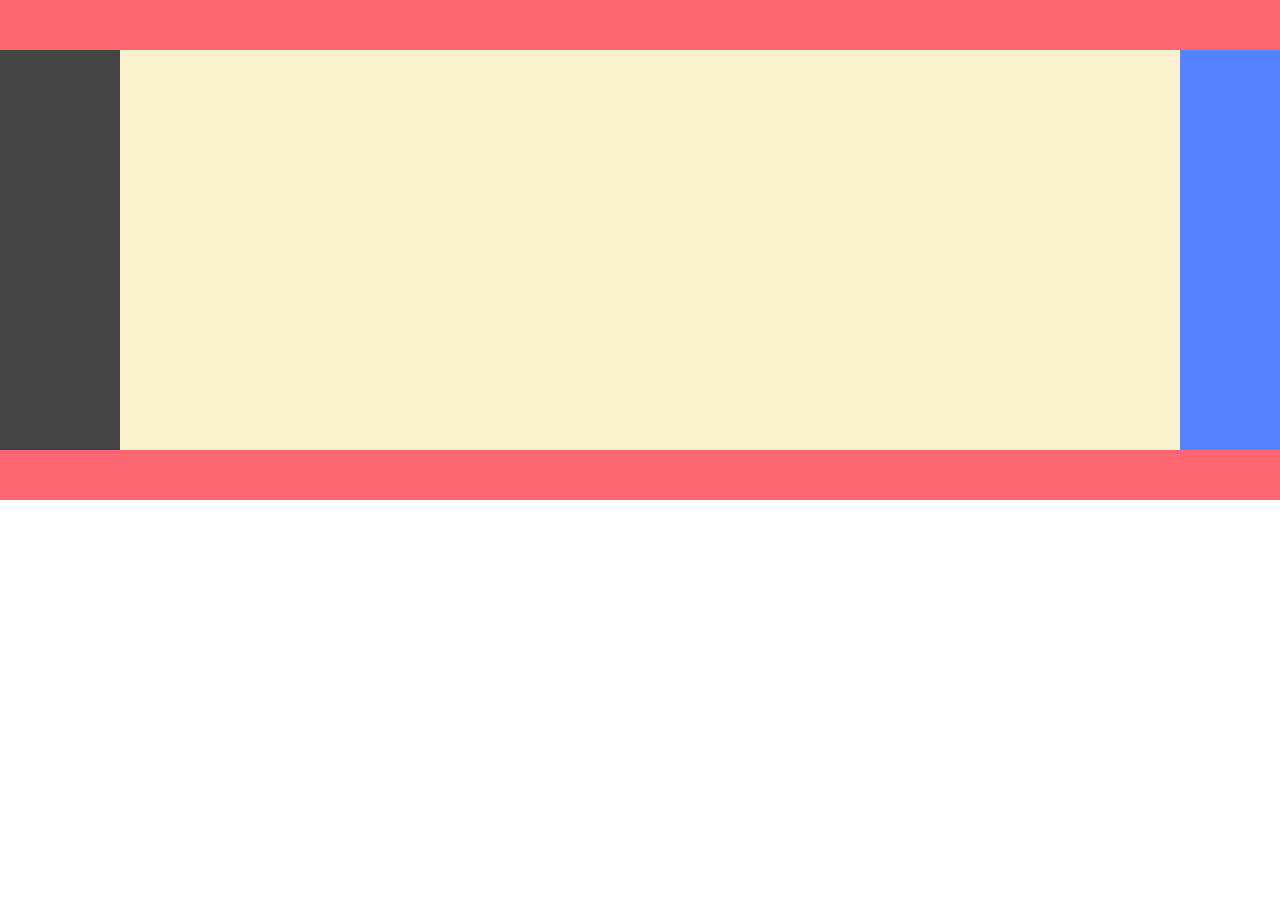
<file: flex布局/PC页面布局/index.html>
<!DOCTYPE html>
<html lang="en">
<head>
    <meta charset="UTF-8">
    <meta name="viewport" content="width=device-width,initial-scale=1.0">
    <meta http-equiv="X-UA-Compatible" content="ie=edge">
    <title>Title</title>
    <link rel="stylesheet" href="style.css">
</head>
<body>
    <header>

    </header>
    <div class="content">
        <aside id="aside"></aside>
        <main></main>
        <nav></nav>
    </div>
    <footer>

    </footer>
</body>
</html>
</file>
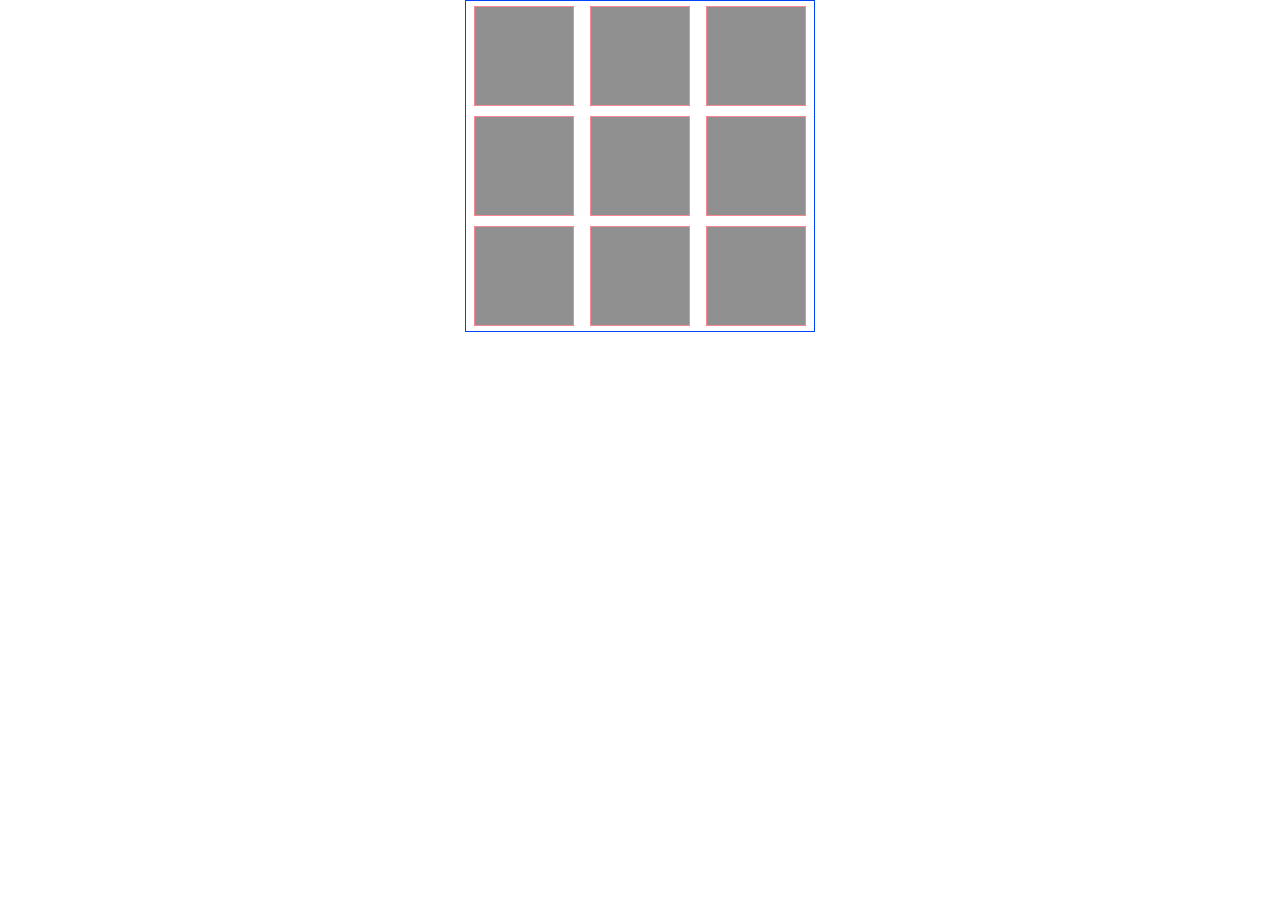
<file: flex布局/产品列表布局/index.html>
<!DOCTYPE html>
<html lang="en">
<head>
    <meta charset="UTF-8">
    <meta name="viewport" content="width=device-width,initial-scale=1.0">
    <meta http-equiv="X-UA-Compatible" content="ie=edge">
    <title>Title</title>
    <link rel="stylesheet" href="style.css">
</head>
<body>
<ul>
    <li></li>
    <li></li>
    <li></li>
    <li></li>
    <li></li>
    <li></li>
    <li></li>
    <li></li>
    <li></li>
</ul>
</body>
</html>
</file>
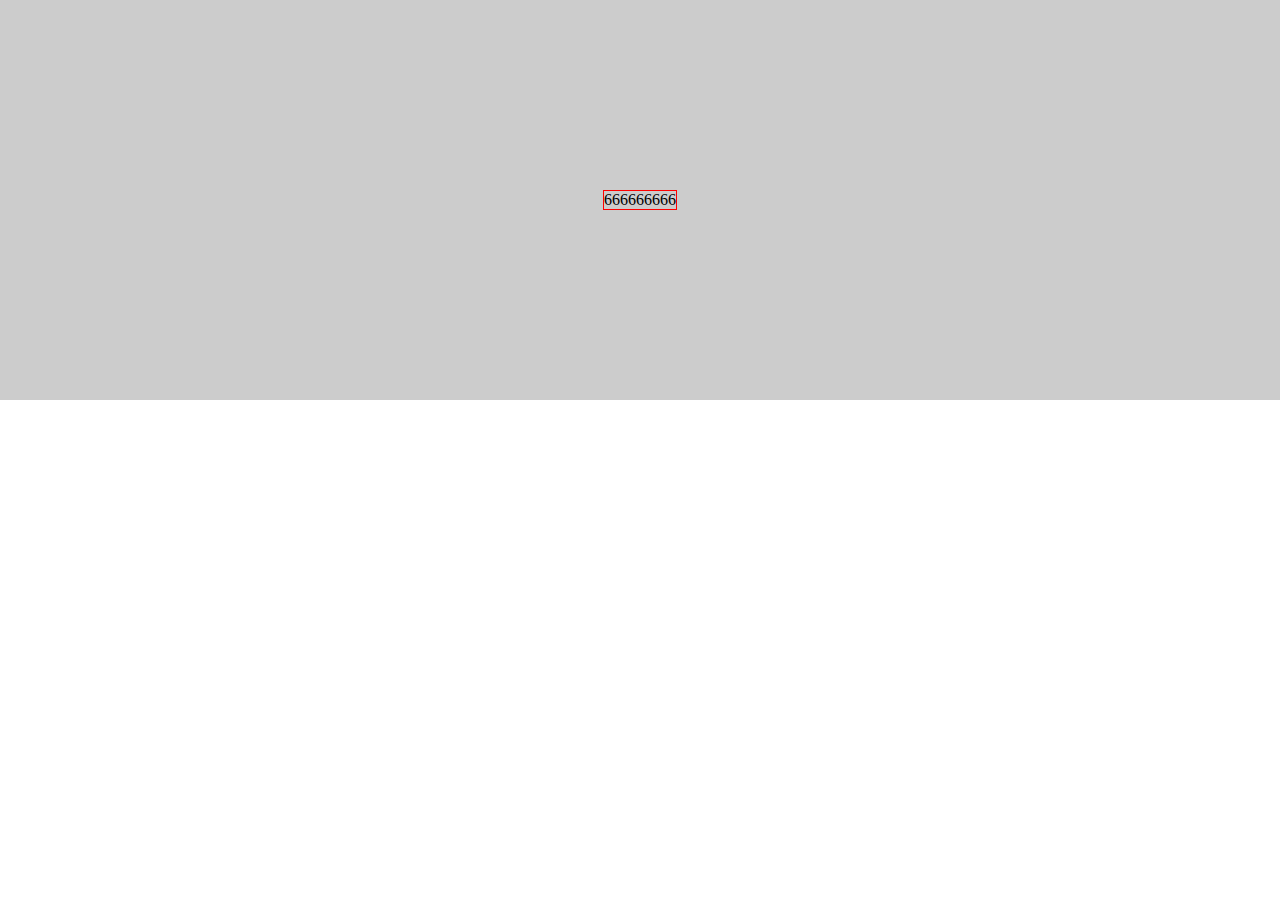
<file: flex布局/完美居中/index.html>
<!DOCTYPE html>
<html lang="en">
<head>
    <meta charset="UTF-8">
    <meta name="viewport" content="width=device-width, initial-scale=1.0">
    <title>Title</title>
    <link rel="stylesheet" href="style.css">
</head>
<body>
<div class="parent">
    <div class="child">
        666666666
    </div>
</div>
</body>
</html>
</file>
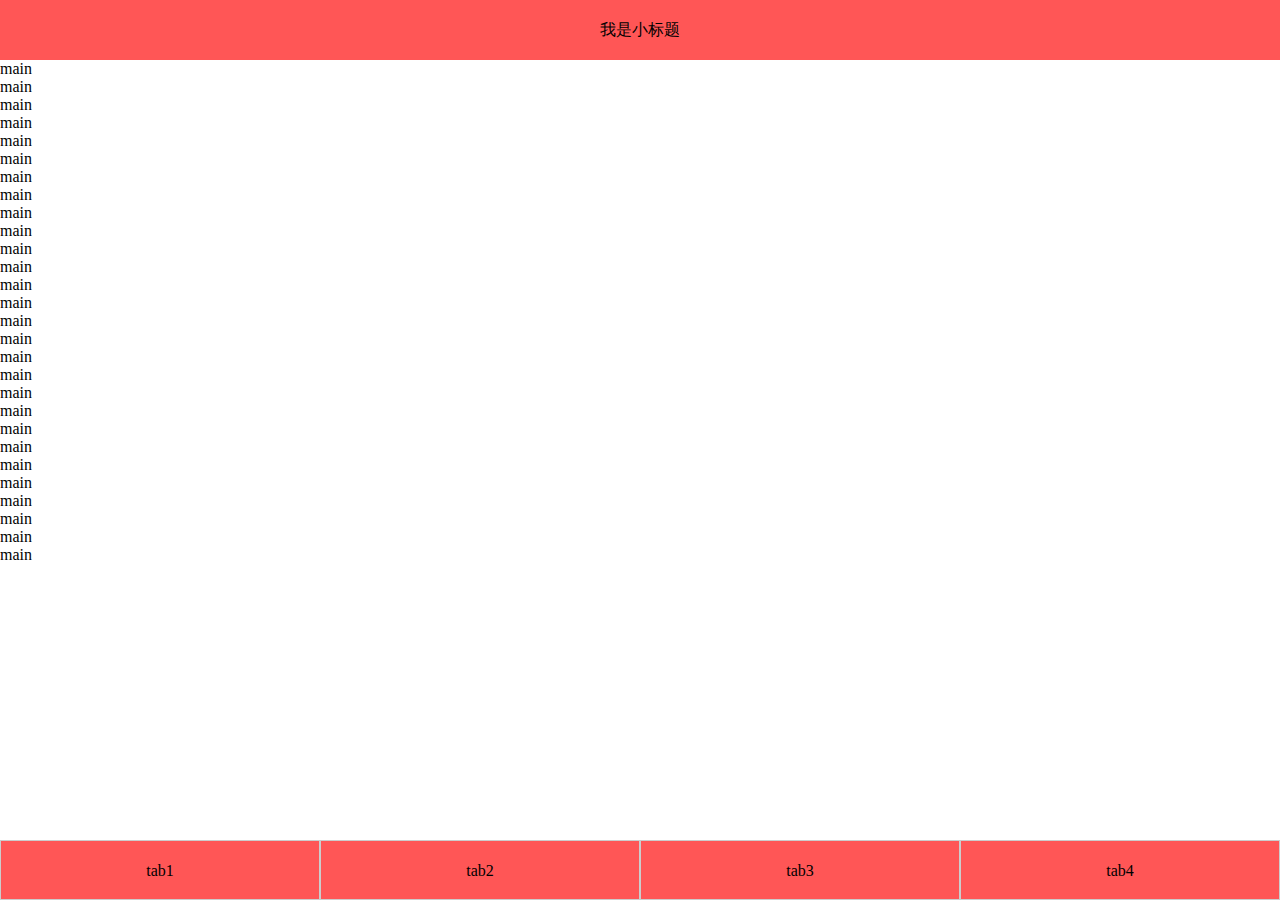
<file: flex布局/手机页面布局/index.html>
<!DOCTYPE html>
<html lang="en">
<head>
    <meta charset="UTF-8">
    <meta name="viewport" content="width=device-width, initial-scale=1.0">
    <meta http-equiv="X-UA-Compatible" content="ie=edge">
    <title>Document</title>
    <link rel="stylesheet" href="style.css">
</head>
<body>
   <div class="container">
       <header>我是小标题</header>
       <main>
           <p>main</p>
           <p>main</p>
           <p>main</p>
           <p>main</p>
           <p>main</p>
           <p>main</p>
           <p>main</p>
           <p>main</p>
           <p>main</p>
           <p>main</p>
           <p>main</p>
           <p>main</p>
           <p>main</p>
           <p>main</p>
           <p>main</p>
           <p>main</p>
           <p>main</p>
           <p>main</p>
           <p>main</p>
           <p>main</p>
           <p>main</p>
           <p>main</p>
           <p>main</p>
           <p>main</p>
           <p>main</p>
           <p>main</p>
           <p>main</p>
           <p>main</p>
       </main>
       <footer>
           <ul>
               <li>tab1</li>
               <li>tab2</li>
               <li>tab3</li>
               <li>tab4</li>
           </ul>
       </footer>
   </div>
</body>
</html>
</file>
<file: flex布局/PC页面布局/style.css>
*{margin:0;padding:0;box-sizing: border-box;}
header{
    height: 50px;
    background: #ff6773;
}
.content{
    display: flex;
}
footer{
    height: 50px;
    background: #ff6773;
}
.content> aside{
    width: 120px;
    background: #444;
}
.content > main{
    height: 400px;
    background: #faf2cc;
    flex-grow:1;
}
.content > nav{
    width: 100px;
    background: #5782ff;
}
</file>
<file: flex布局/产品列表布局/style.css>
*{margin:0;padding:0;box-sizing: border-box;}
ul{
    list-style: none;
    display: flex;
    flex-wrap: wrap;
    border:1px solid #0043ff;
    width: 350px;
    margin: auto;
    justify-content: space-between;
}
ul>li{
    height: 100px;
    width: 100px;
    background: #909090;
    border:1px solid #f98794;
    margin:5px auto;
}
</file>
<file: flex布局/完美居中/style.css>
*{margin:0;padding:0;box-sizing: border-box;}
.parent{
    display: flex;
    justify-content: center;
    align-items: center;
    height: 400px;
    background: #cccccc;
}
.child{
    border:1px solid #ff0000;
}
</file>
<file: flex布局/手机页面布局/style.css>
*{margin:0;padding:0;box-sizing: border-box;}
.container{
    display: flex;
    height: 100vh;
    flex-direction: column;
}
header{
    height: 60px;
    background: #ff5656;
    text-align: center;
    line-height: 60px;
}
footer{
    height: 60px;
    background: #ff5656;
}
main{
    overflow: auto;
    flex-grow: 1;
}
footer > ul{
    height: 60px;
    display: flex;
    list-style: none;
}
footer > ul >li{
    height: 100%;
    width: 25%;
    border:1px solid #cccccc;
    text-align: center;
    line-height: 60px;
}
</file>
